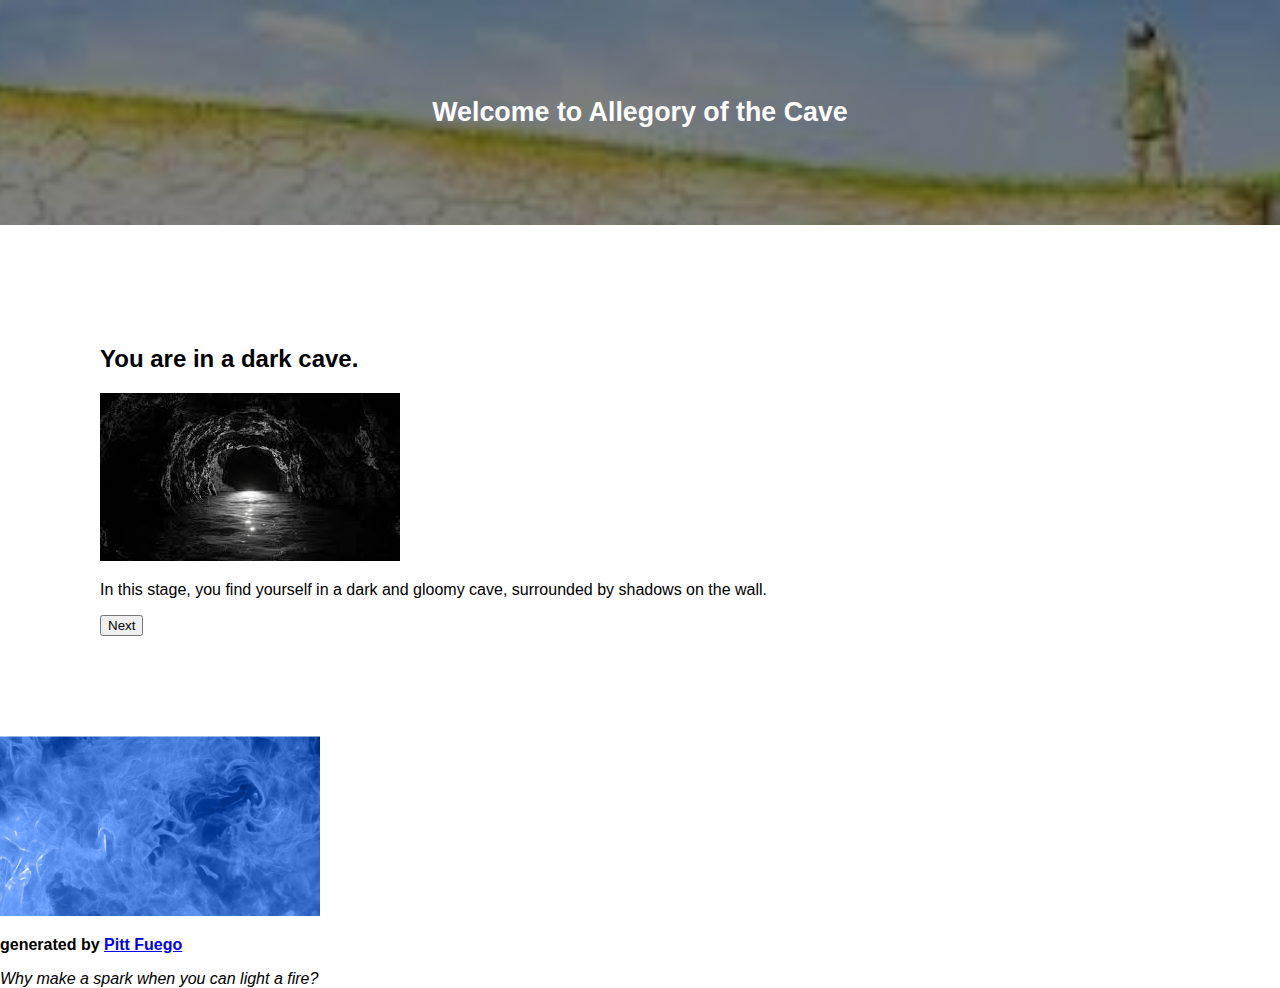
<file: index.html>
<!DOCTYPE html>
<html lang="en">
<head>
    <title>Pitt Fueg</title>
    <meta charset="UTF-8">
    <meta name="viewport" content="width=device-width, initial-scale=1">
    <link rel="stylesheet" type="text/css" href="style.css">
</head>

<body>

<!--To adjust hero image and text, find hero-image class on style.css-->
<div class="hero-image">
  <div class="hero-text">
      <h1></h1>
      <h2>Welcome to Allegory of the Cave</h2>
  </div>
</div>

<!--To build your webtext, copy the code snippet (provided below) and paste into the <body> section below this line.-->

<!-- Code Snippet: Allegory of the Cave - Stage 1 -->
<div class="textblock" style="text-align: left">
    <h2>You are in a dark cave.</h2>
    <img src="cave1.jpg" alt="Dark Cave" style="max-width: 100%;">
    <p>In this stage, you find yourself in a dark and gloomy cave, surrounded by shadows on the wall.</p>
    <button id="next-button">Next</button>
</div>

<div id="logo">
    <img src="fuego.jpg" alt="Pitt Fuego Flame" style="max-width: 25%; max-height: 25%;">
    <p><b>generated by <a href="https://pitt-fuego.github.io/Pitt-Fuego-Coding-Tools/">Pitt Fuego</a></b></p>
    <p><em>Why make a spark when you can light a fire?</em></p>
</div>
<script>
    const nextButton = document.getElementById("next-button");

    nextButton.addEventListener("click", function() {
        // Redirect to the next stage (e.g., stage2.html)
        window.location.href = "2.html";
    });
</script>

</body>
</html>
</file>
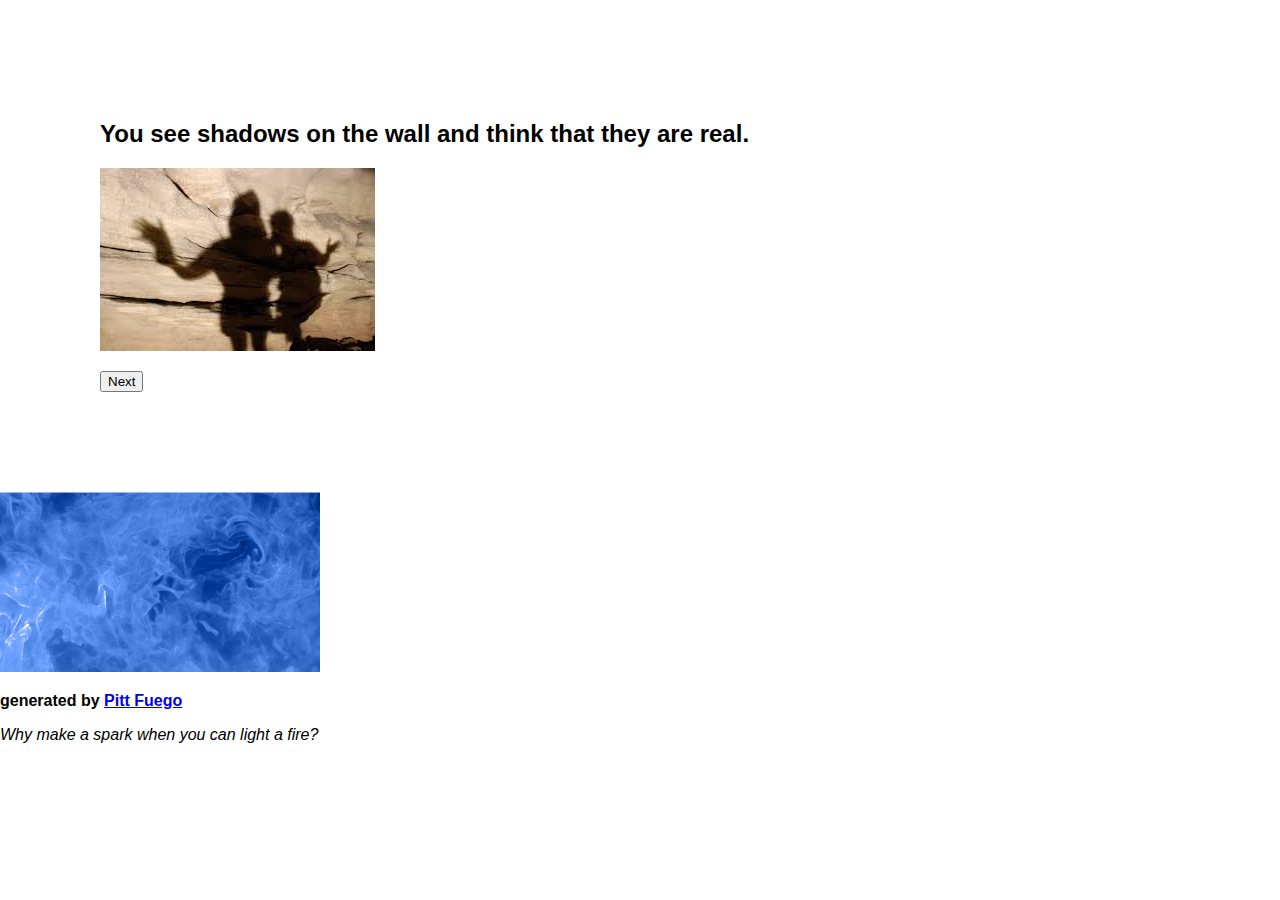
<file: 2.html>
<!DOCTYPE html>
<html lang="en">
<head>
    <title>Pitt Fuego</title>
    <meta charset="UTF-8">
    <meta name="viewport" content="width=device-width, initial-scale=1">
    <link rel="stylesheet" type="text/css" href="style.css">
</head>

<body>

<!--To adjust hero image and text, find hero-image class on style.css-->


<!--To build your webtext, copy the code snippet (provided below) and paste into the <body> section below this line.-->

<!-- Code Snippet: Allegory of the Cave - Stage 1 -->
<div class="textblock" style="text-align: left">
    <h2>You see shadows on the wall and think that they are real.</h2>
    <img src="shadows.jpg" alt="Dark Cave" style="max-width: 100%;">
    <p></p>
    <button id="next-button">Next</button>
</div>

<div id="logo">
    <img src="fuego.jpg" alt="Pitt Fuego Flame" style="max-width: 25%; max-height: 25%;">
    <p><b>generated by <a href="https://pitt-fuego.github.io/Pitt-Fuego-Coding-Tools/">Pitt Fuego</a></b></p>
    <p><em>Why make a spark when you can light a fire?</em></p>
</div>
<script>
    const nextButton = document.getElementById("next-button");

    nextButton.addEventListener("click", function() {
        // Redirect to the next stage (e.g., stage2.html)
        window.location.href = "3.html";
    });
</script>

</body>
</html>
</file>
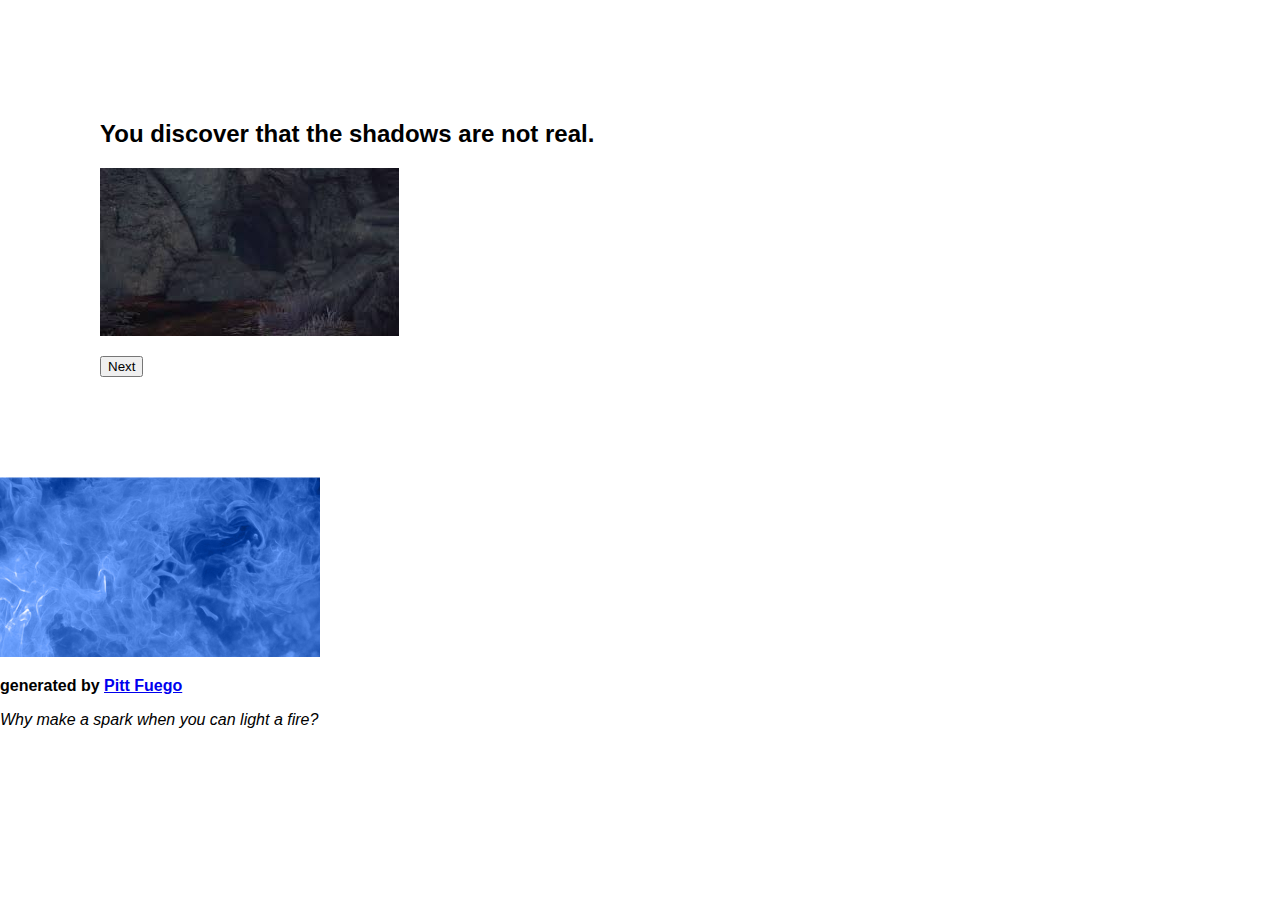
<file: 3.html>
<!DOCTYPE html>
<html lang="en">
<head>
    <title>Pitt Fuego</title>
    <meta charset="UTF-8">
    <meta name="viewport" content="width=device-width, initial-scale=1">
    <link rel="stylesheet" type="text/css" href="style.css">
</head>

<body>

<!--To adjust hero image and text, find hero-image class on style.css-->


<!--To build your webtext, copy the code snippet (provided below) and paste into the <body> section below this line.-->

<!-- Code Snippet: Allegory of the Cave - Stage 1 -->
<div class="textblock" style="text-align: left">
    <h2>You discover that the shadows are not real.</h2>
    <img src="illusions.jpg" alt="Dark Cave" style="max-width: 100%;">
    <p></p>
    <button id="next-button">Next</button>
</div>
<script>
    const nextButton = document.getElementById("next-button");

    nextButton.addEventListener("click", function() {
        // Redirect to the next stage (e.g., stage2.html)
        window.location.href = "4.html";
    });
</script>
<div id="logo">
    <img src="fuego.jpg" alt="Pitt Fuego Flame" style="max-width: 25%; max-height: 25%;">
    <p><b>generated by <a href="https://pitt-fuego.github.io/Pitt-Fuego-Coding-Tools/">Pitt Fuego</a></b></p>
    <p><em>Why make a spark when you can light a fire?</em></p>
</div>

</body>
</html>
</file>
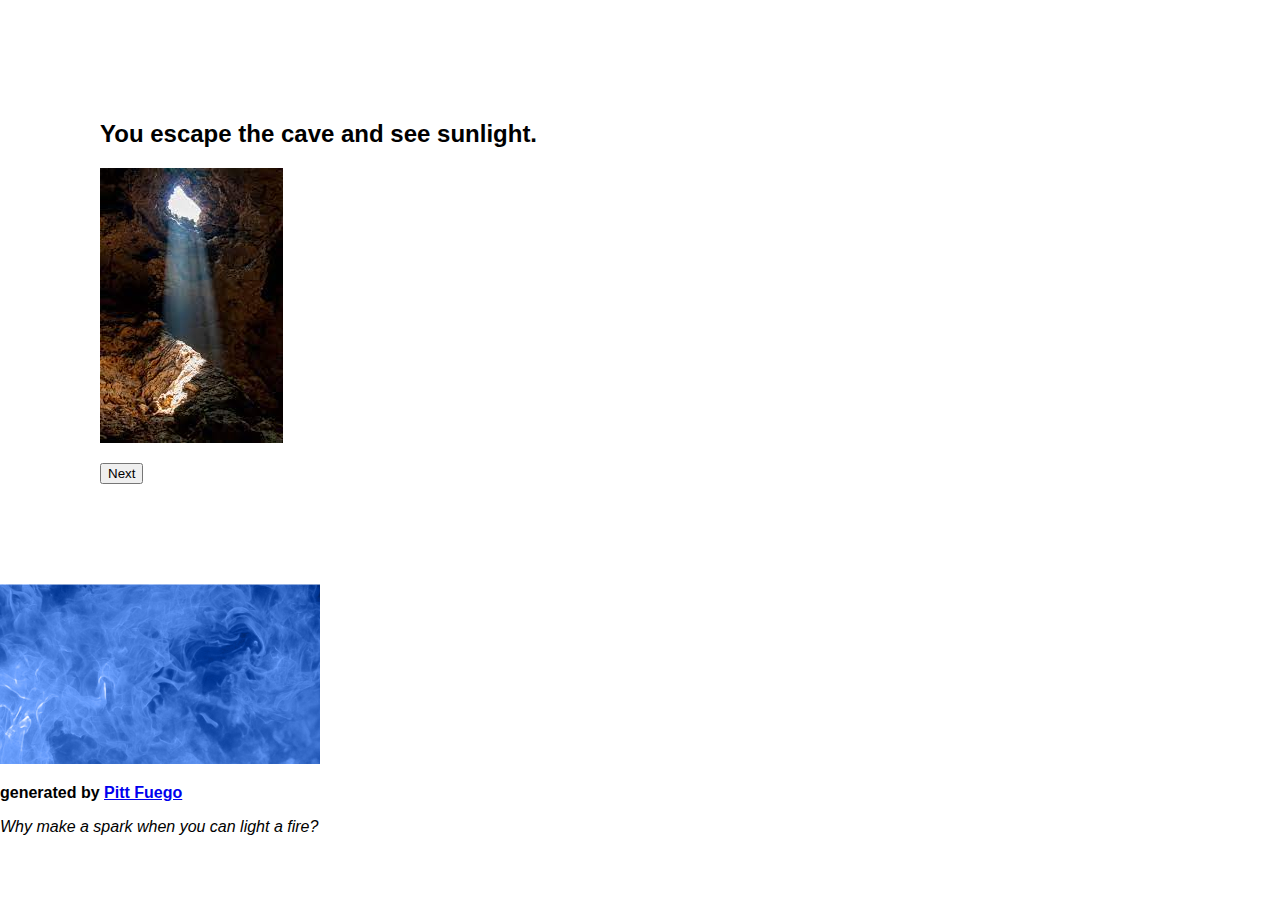
<file: 4.html>
<!DOCTYPE html>
<html lang="en">
<head>
    <title>Pitt Fuego</title>
    <meta charset="UTF-8">
    <meta name="viewport" content="width=device-width, initial-scale=1">
    <link rel="stylesheet" type="text/css" href="style.css">
</head>

<body>



<!--To build your webtext, copy the code snippet (provided below) and paste into the <body> section below this line.-->

<!-- Code Snippet: Allegory of the Cave - Stage 1 -->
<div class="textblock" style="text-align: left">
    <h2>You escape the cave and see sunlight.</h2>
    <img src="sunlight.jpg" alt="Dark Cave" style="max-width: 100%;">
    <p></p>
    <button id="next-button">Next</button>
</div>
<script>
    const nextButton = document.getElementById("next-button");

    nextButton.addEventListener("click", function() {
        // Redirect to the next stage (e.g., stage2.html)
        window.location.href = "5.html";
    });
</script>
<div id="logo">
    <img src="fuego.jpg" alt="Pitt Fuego Flame" style="max-width: 25%; max-height: 25%;">
    <p><b>generated by <a href="https://pitt-fuego.github.io/Pitt-Fuego-Coding-Tools/">Pitt Fuego</a></b></p>
    <p><em>Why make a spark when you can light a fire?</em></p>
</div>

</body>
</html>
</file>
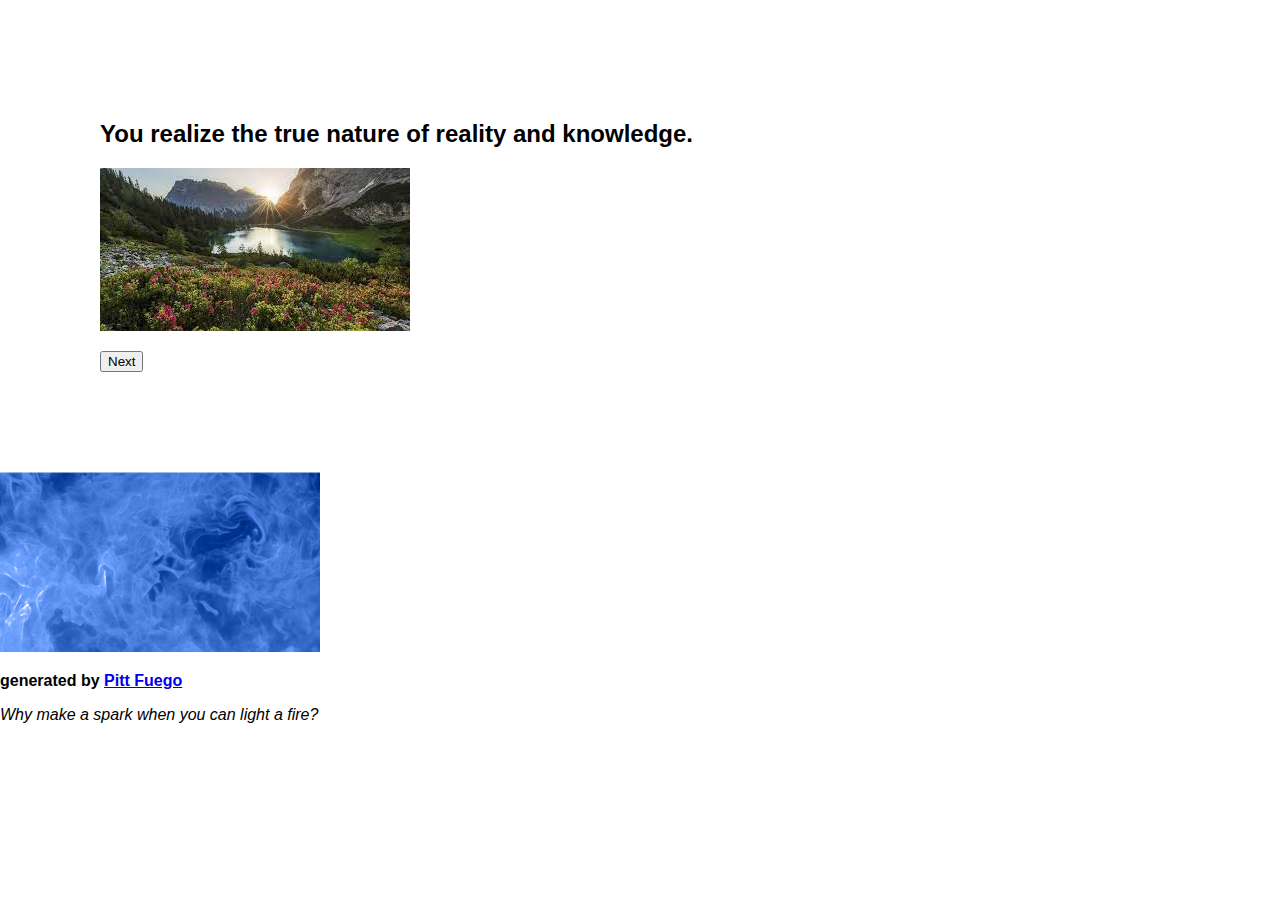
<file: 5.html>
<!DOCTYPE html>
<html lang="en">
<head>
    <title>Pitt Fuego</title>
    <meta charset="UTF-8">
    <meta name="viewport" content="width=device-width, initial-scale=1">
    <link rel="stylesheet" type="text/css" href="style.css">
</head>

<body>



<!--To build your webtext, copy the code snippet (provided below) and paste into the <body> section below this line.-->

<!-- Code Snippet: Allegory of the Cave - Stage 1 -->
<div class="textblock" style="text-align: left">
    <h2>You realize the true nature of reality and knowledge. </h2>
    <img src="nature.jpg" alt="Dark Cave" style="max-width: 100%;">
    <p></p>
    <button id="next-button">Next</button>
</div>
<script>
    const nextButton = document.getElementById("next-button");

    nextButton.addEventListener("click", function() {
        // Redirect to the next stage (e.g., stage2.html)
        window.location.href = "6.html";
    });
</script>
<div id="logo">
    <img src="fuego.jpg" alt="Pitt Fuego Flame" style="max-width: 25%; max-height: 25%;">
    <p><b>generated by <a href="https://pitt-fuego.github.io/Pitt-Fuego-Coding-Tools/">Pitt Fuego</a></b></p>
    <p><em>Why make a spark when you can light a fire?</em></p>
</div>

</body>
</html>
</file>
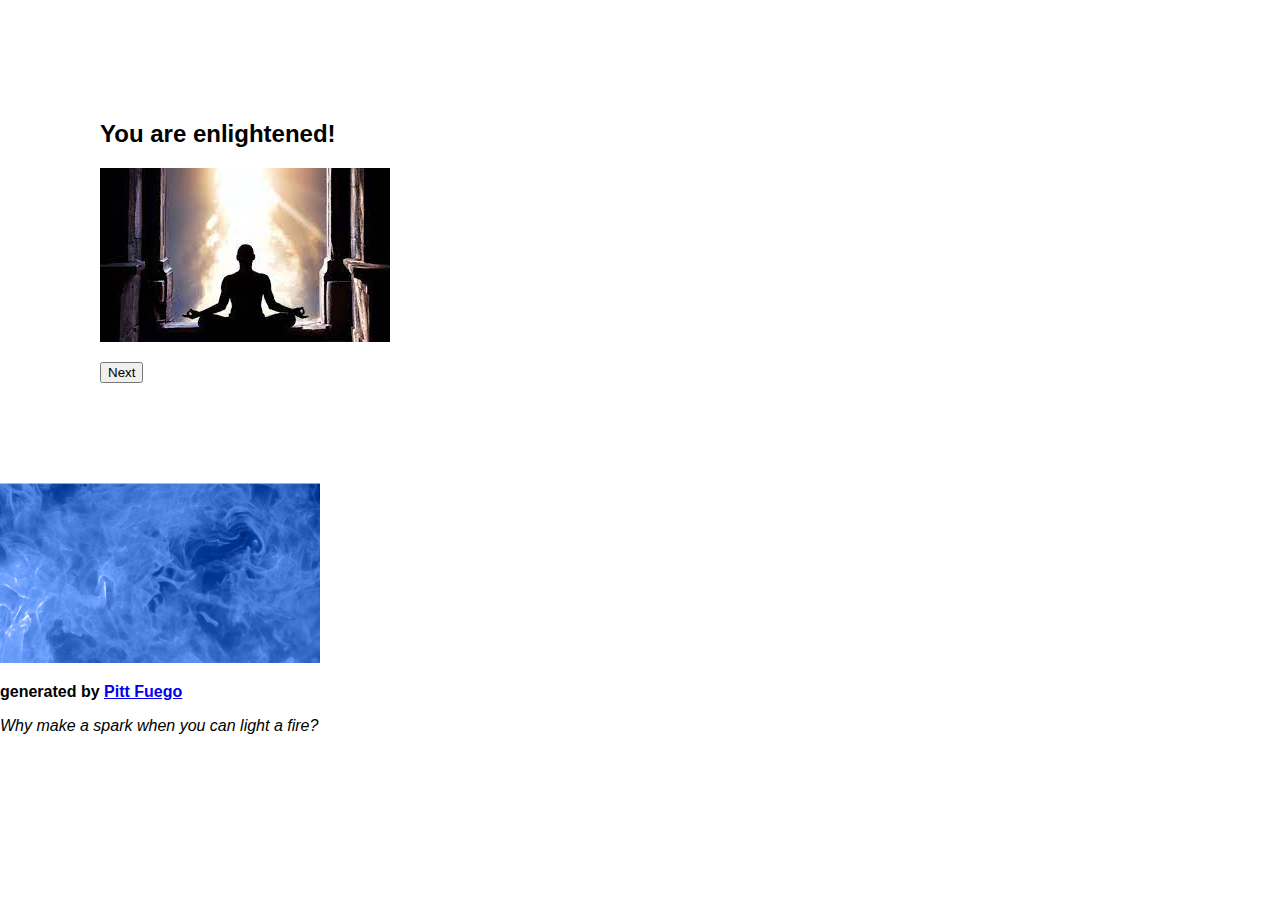
<file: 6.html>
<!DOCTYPE html>
<html lang="en">
<head>
    <title>Pitt Fuego</title>
    <meta charset="UTF-8">
    <meta name="viewport" content="width=device-width, initial-scale=1">
    <link rel="stylesheet" type="text/css" href="style.css">
</head>

<body>



<!--To build your webtext, copy the code snippet (provided below) and paste into the <body> section below this line.-->

<!-- Code Snippet: Allegory of the Cave - Stage 1 -->
<div class="textblock" style="text-align: left">
    <h2>You are enlightened! </h2>
    <img src="last.jpg" alt="Dark Cave" style="max-width: 100%;">
    <p></p>
    <button id="next-button">Next</button>
</div>
<script>
    const nextButton = document.getElementById("next-button");

    nextButton.addEventListener("click", function() {
        // Redirect to the next stage (e.g., stage2.html)
        window.location.href = "7.html";
    });
</script>
<div id="logo">
    <img src="fuego.jpg" alt="Pitt Fuego Flame" style="max-width: 25%; max-height: 25%;">
    <p><b>generated by <a href="https://pitt-fuego.github.io/Pitt-Fuego-Coding-Tools/">Pitt Fuego</a></b></p>
    <p><em>Why make a spark when you can light a fire?</em></p>
</div>

</body>
</html>
</file>
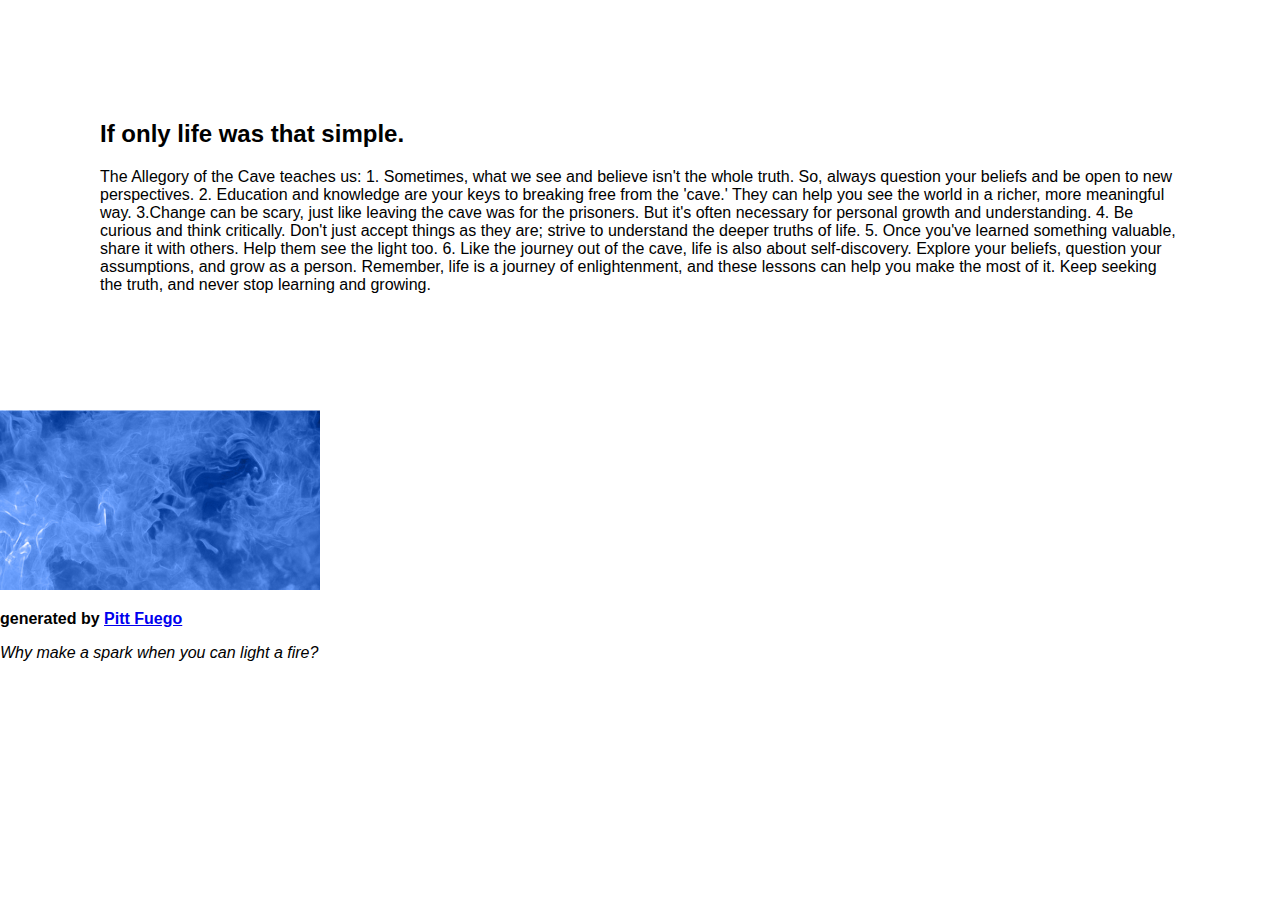
<file: 7.html>
<!DOCTYPE html>
<html lang="en">
<head>
    <title>Pitt Fuego</title>
    <meta charset="UTF-8">
    <meta name="viewport" content="width=device-width, initial-scale=1">
    <link rel="stylesheet" type="text/css" href="style.css">
</head>

<body>



<!--To build your webtext, copy the code snippet (provided below) and paste into the <body> section below this line.-->

<!-- Code Snippet: Allegory of the Cave - Stage 1 -->
<div class="textblock" style="text-align: left">
    <h2>If only life was that simple.</h2>

    <p>The Allegory of the Cave teaches us:
        1. Sometimes, what we see and believe isn't the whole truth. So, always question your beliefs and be open to new perspectives.
        2. Education and knowledge are your keys to breaking free from the 'cave.' They can help you see the world in a richer, more meaningful way.
        3.Change can be scary, just like leaving the cave was for the prisoners. But it's often necessary for personal growth and understanding.
        4. Be curious and think critically. Don't just accept things as they are; strive to understand the deeper truths of life.
        5. Once you've learned something valuable, share it with others. Help them see the light too.
        6. Like the journey out of the cave, life is also about self-discovery. Explore your beliefs, question your assumptions, and grow as a person.

        Remember, life is a journey of enlightenment, and these lessons can help you make the most of it. Keep seeking the truth, and never stop learning and growing.


    </p>

</div>

<div id="logo">
    <img src="fuego.jpg" alt="Pitt Fuego Flame" style="max-width: 25%; max-height: 25%;">
    <p><b>generated by <a href="https://pitt-fuego.github.io/Pitt-Fuego-Coding-Tools/">Pitt Fuego</a></b></p>
    <p><em>Why make a spark when you can light a fire?</em></p>
</div>

</body>
</html>
</file>
<file: style.css>
body, html {
    height: 100%;
    margin: 0;
    font-family: Arial, Helvetica, sans-serif;
  }
  
  .hero-image {
      /* - HERO -
      This code controls your "hero image." You will need to change hero.jpg to match your asset */
      background-image: linear-gradient(rgba(0, 0, 0, 0.5), rgba(0, 0, 0, 0.5)), url("title.jpg");
      height: 25%;
      background-attachment: fixed;
      background-position: center;
      background-repeat: no-repeat;
      background-size: cover;
      position: relative;
  }
  
  /* Places text in the middle of the image */
  .hero-text {
      text-align: center;
      position: absolute;
      top: 50%;
      left: 50%;
      transform: translate(-50%, -50%);
      color: white;
      font-size: 250%;
  }
  
  .hero-text h2 {
      /* This section adds the text stylings for your hero block */
      display: block;
      font-size: 0.67em;
      margin-block-start: 2.33em;
      margin-block-end: 2.33em;
      margin-inline-start: 0px;
      margin-inline-end: 0px;
      font-weight: bold;
  }
  
  .textblock {
      padding-top: 100px;
      padding-bottom: 100px;
      padding-left: 100px;
      padding-right: 100px;
  }
  
  .blockquote {
      background-color: #fff; /* Specify a background color */
      border-top: 3px solid #000;
      border-bottom: 3px solid #000;
      padding-left: 20px;
      padding-right: 20px; /* Add a colon here */
      margin: 10%;
  }
  
  /* Change your button colors and other attributes here. */
  .buttonbox {
      display: flex;
      justify-content: center;
      align-items: center;
      height: 200px;
  }
  
  .button {
      background-color: #2A5DB0;
      border: none;
      color: white;
      padding: 15px 32px;
      text-align: center;
      display: inline-block;
      font-size: 16px;
      cursor: pointer;
  }
  
  .button:hover {
      background-color: #4682B4;
  }
  
  /* Change unordered list from disc (default) to circle, square, or none. */
  .ul {
      list-style-type: disc;
      font-size: 20px; /* Use "px" as the unit */
      padding: 20px;
  }
  
  /* Change ordered list from upper-roman to lower-alpha. */
  .ol {
      list-style-type: lower-alpha; /* Correct the type */
      font-size: 20px; /* Use "px" as the unit */
      padding: 20px;
  }
  
  /* Learn other list conventions: https://www.w3schools.com/cssref/pr_list-style-type.asp */
  
  .video {
      text-align: center;
  }
  
  .video-container {
      position: relative;
      padding-bottom: 56.25%;
      padding-top: 30px;
      height: 0;
      overflow: hidden; /* Add a semicolon here */
      text-align: center;
  }
  
  .video-container iframe, .video-container object, .video-container embed {
      position: absolute;
      top: 0;
      left: 0;
      width: 100%;
      height: 100%;
  }
  
  /* Preset Image Controls
  
  This section of CSS helps organize images to position and center the image to scale nicely on all screens */
  
  .center-img {
      display: block;
      margin-left: auto;
      margin-right: auto;
  }
  
  .imageblock {
      display: block;
      margin-left: auto;
      margin-right: auto;
      padding-top: 100px;
      padding-bottom: 100px;
  }
  
  /* - PARALLAX -
  This code controls that cool parallax image and scrolling effect. Change the image "fuego.jpg" below to match your asset.*/
  
  .parallax {
      background-image: url("parallax.jpg");
  
      /* Set a specific height */
      height: 500px;
  
      /* control the parallax scrolling effect */
      background-attachment: fixed;
      background-position: center;
      background-repeat: no-repeat;
      background-size: cover;
      padding-top: 100px;
      padding-bottom: 100px;
  }
  
  /* This code stops the parallax image and scrolling effect for small screens--at the moment, iPhones just don't like it. */
  @media screen and (max-width: 768px) {
      .parallax {
          background-attachment: inherit;
          height: 100px;
      }
  }
  
  /* - Preset Photo Grid -
  
  The following CSS is responsible for your photo grid .row, .column, .column img and @ media all work together to create your responsive image displays. Change the images on index.html.*/
  
  .photogrid {
      text-align: center;
      padding-top: 100px;
      padding-bottom: 100px;
  }
  
  .row {
      display: flex;
      flex-wrap: wrap;
      padding: 0 4px;
      justify-content: center;
  }
  
  /* Create 3 equal columns that sit next to each other */
  .column {
      flex: 0 0 25%; /* Remove max-width and adjust flex property */
      padding: 0 4px;
  }
  
  .column img {
      margin-top: 8px;
      vertical-align: middle;
      width: 100%;
  }
  
  /* Responsive layout - makes grid a one-column layout instead of two or three columns */
  @media screen and (max-width: 800px) {
      .column {
          flex: 0 0 75%; /* Adjust flex property */
      }
  }
  
  /* - Preset Text Block Controls-
  this CSS element centers text elements */
  
  /* This CSS section controls the paragraph, video blocks
</file>
